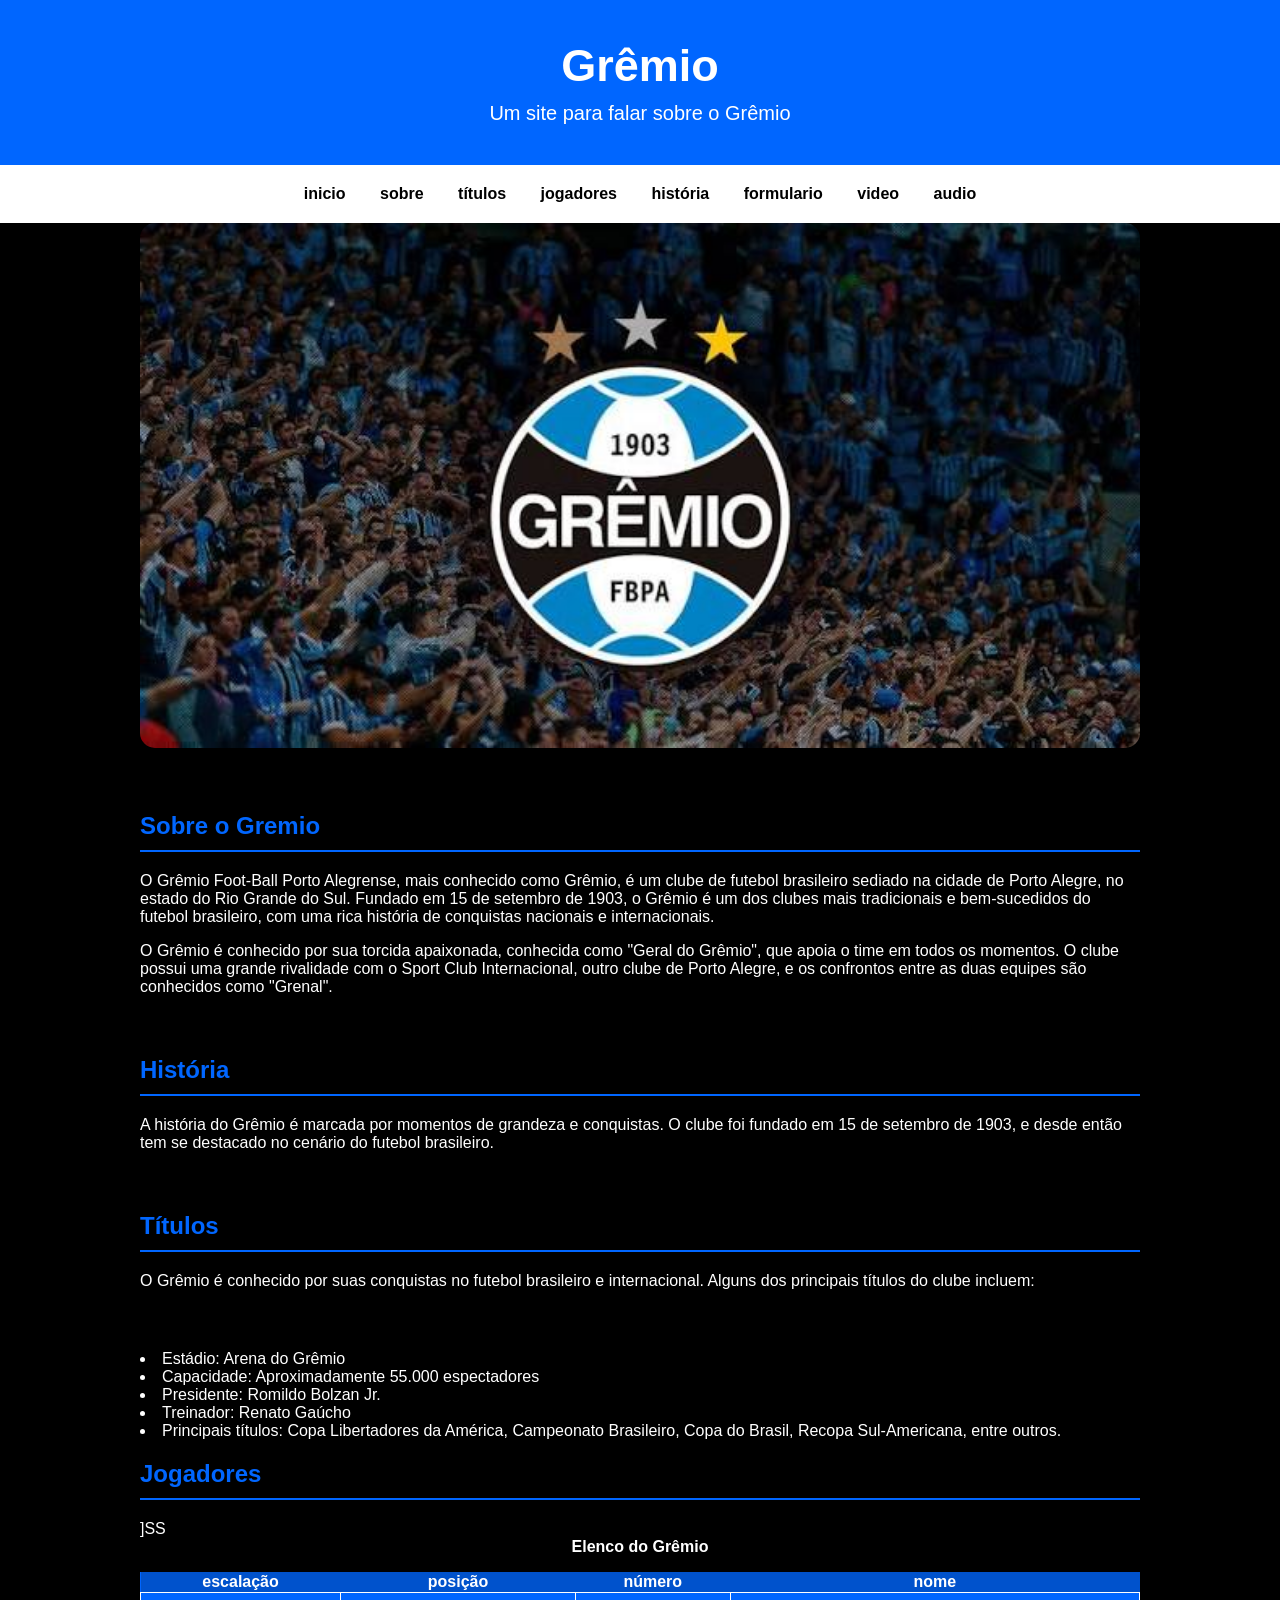
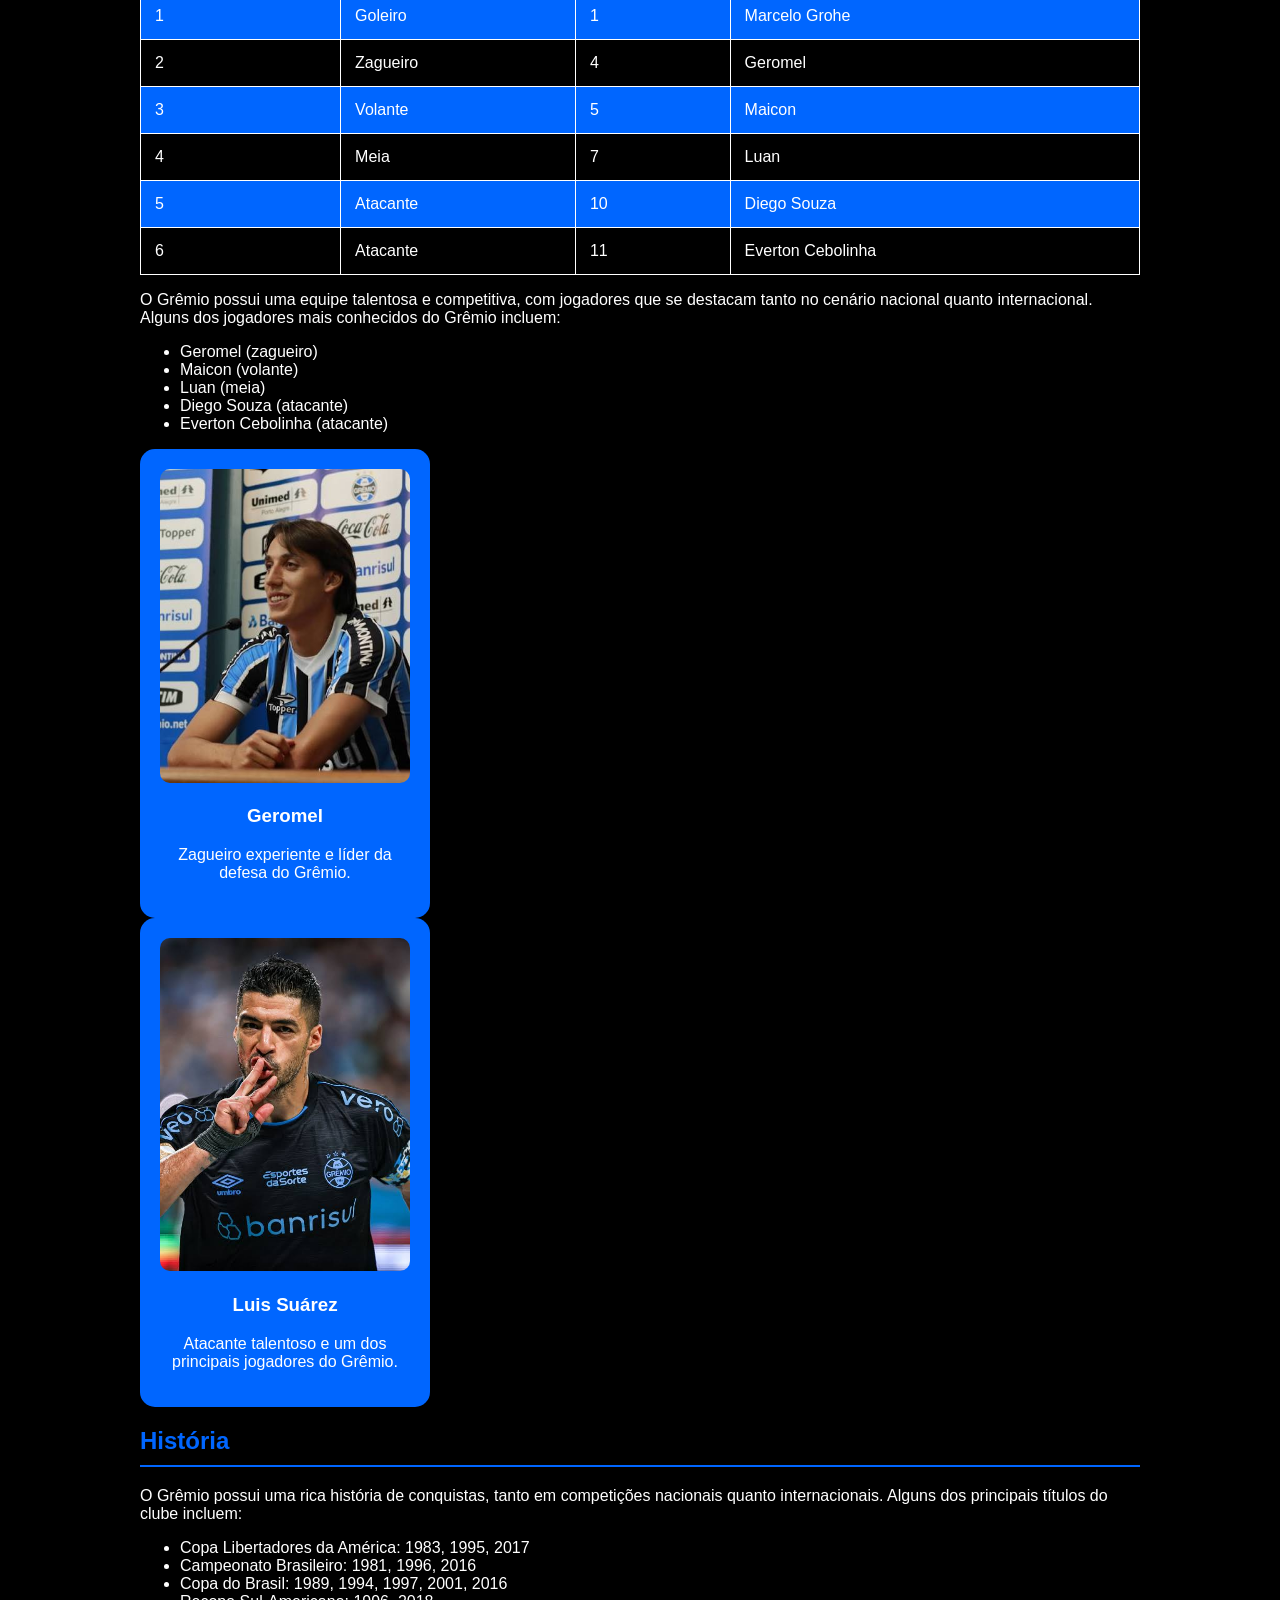
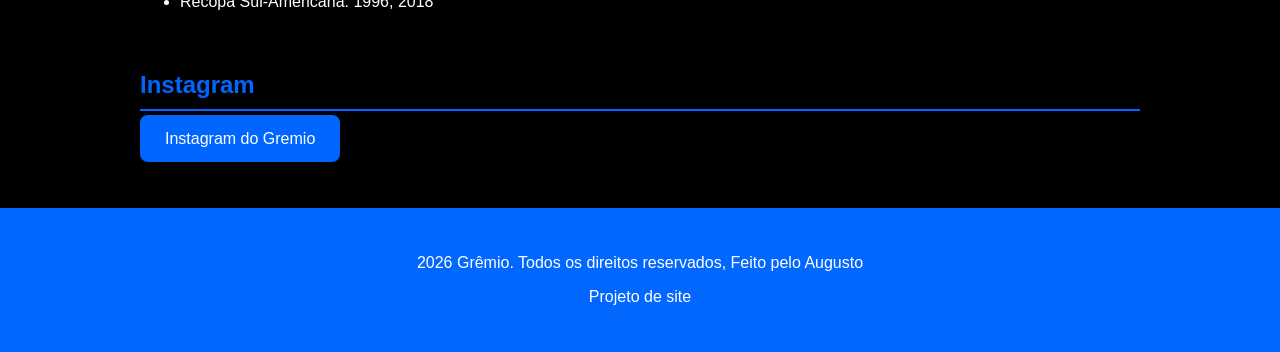
<file: index.html>
<!DOCTYPE html>
<html lang="en">
<head>
    <meta charset="UTF-8">
    <meta name="viewport" content="width=device-width, initial-scale=1.0">
    <title>Document</title>

    <link rel="stylesheet" href="style.css">
</head>

<body>

    <header id="inicio">

        <h1> Grêmio</h1>
        <p>
            Um site para falar sobre o Grêmio
        </p>

    </header>

    <nav>

        <a href="#inicio">inicio</a>

        <a href="#sobre">sobre</a>

        <a href="#titulos">títulos</a>

        <a href="#jogadores">jogadores</a>

        <a href="#historia">história</a>

        <a href="formulario.html">formulario</a>

        <a href="video.html">video</a>

        <a href="audio.html">audio</a>

    </nav>

    <main>

        <section class="banner">
            <img 
            src="imagem/gremio.jpg"
            alt="imagem do gremio"
            >
        </section>

        <section id="inicio">

            <H2>
            Sobre o Gremio
        </H2>

        <p>
            O Grêmio Foot-Ball Porto Alegrense, mais conhecido como Grêmio, é um clube de futebol brasileiro sediado na cidade de Porto Alegre, no estado do Rio Grande do Sul. Fundado em 15 de setembro de 1903, o Grêmio é um dos clubes mais tradicionais e bem-sucedidos do futebol brasileiro, com uma rica história de conquistas nacionais e internacionais.
        </p>

        <p>
            O Grêmio é conhecido por sua torcida apaixonada, conhecida como "Geral do Grêmio", que apoia o time em todos os momentos. O clube possui uma grande rivalidade com o Sport Club Internacional, outro clube de Porto Alegre, e os confrontos entre as duas equipes são conhecidos como "Grenal". 
        </p>


        </section>

        <section id="sobre">

            <h2>História</h2>

            <p>
                A história do Grêmio é marcada por momentos de grandeza e conquistas. O clube foi fundado em 15 de setembro de 1903, e desde então tem se destacado no cenário do futebol brasileiro.
            </p>

        </section>

        <section id="titulos">

            <h2>Títulos</h2>

            <p>
                O Grêmio é conhecido por suas conquistas no futebol brasileiro e internacional. Alguns dos principais títulos do clube incluem:
            </p>

        </section>
                <li>Estádio: Arena do Grêmio</li>
                <li>Capacidade: Aproximadamente 55.000 espectadores</li>
                <li>Presidente: Romildo Bolzan Jr.</li>
                <li>Treinador: Renato Gaúcho</li>
                <li>Principais títulos: Copa Libertadores da América, Campeonato Brasileiro, Copa do Brasil, Recopa Sul-Americana, entre outros.</li>
            </ul>

        </section>

        <section id="jogadores">

            <h2>Jogadores</h2>
            <div class="tabela_jogadores">

                <table>

                    <caption>Elenco do Grêmio</caption>

                    <thead>

                        <tr>

                            <th scope="col">escalação</th>
                            <th scope="col">posição</th>
                            <th scope="col">número</th>
                            <th scope="col">nome</th>

                        </tr>

                    </thead>

                    <tbody>

                        <tr>

                            <td>1</td>
                            <td>Goleiro</td>
                            <td>1</td>
                            <td>Marcelo Grohe  

                            </tr>

                            <tr>

                                <td>2</td>
                                <td>Zagueiro</td>
                                <td>4</td>
                                <td>Geromel</td>
                            </tr>

                            <tr>

                                <td>3</td>
                                <td>Volante</td>
                                <td>5</td>
                                <td>Maicon</td>
                            </tr>

                            <tr>
                                
                                <td>4</td>
                                <td>Meia</td>
                                <td>7</td>
                                <td>Luan</td>

                            </tr>

                            <tr>

                                <td>5</td>
                                <td>Atacante</td>
                                <td>10</td>
                                <td>Diego Souza</td>
                            </tr>

                            <tr>

                                <td>6</td>
                                <td>Atacante</td>
                                <td>11</td>
                                <td>Everton Cebolinha</td>

                            </tr>]SS

                    </tbody>

                </table>
             
            <p></p>

                O Grêmio possui uma equipe talentosa e competitiva, com jogadores que se destacam tanto no cenário nacional quanto internacional. Alguns dos jogadores mais conhecidos do Grêmio incluem:
            </p>

            <ul>
                <li>Geromel (zagueiro)</li>
                <li>Maicon (volante)</li>
                <li>Luan (meia)</li>
                <li>Diego Souza (atacante)</li>
                <li>Everton Cebolinha (atacante)</li>
            </ul>

            <article class="card">
                <img src="imagem/geromel.jpg" alt="Geromel">
                <h3>Geromel</h3>
                <p>Zagueiro experiente e líder da defesa do Grêmio.</p>
            </article>


            <article class="card">
                <img src="imagem/suarez.jpg" alt="Luis Suárez">
                <h3>Luis Suárez</h3>
                <p>Atacante talentoso e um dos principais jogadores do Grêmio.</p>
            </article>

            </div>

        <section id="historia">

            <h2>História</h2>

            <p>
                O Grêmio possui uma rica história de conquistas, tanto em competições nacionais quanto internacionais. Alguns dos principais títulos do clube incluem:
            </p>

            <ul>
                <li>Copa Libertadores da América: 1983, 1995, 2017</li>
                <li>Campeonato Brasileiro: 1981, 1996, 2016</li>
                <li>Copa do Brasil: 1989, 1994, 1997, 2001, 2016</li>
                <li>Recopa Sul-Americana: 1996, 2018</li>
            </ul>

        </section>

        <section>

            <h2>Instagram</h2>

            <a
            class="botao"
            href="https://www.instagram.com/gremio/?hl=pt-br"
            target="_blank"
            >Instagram do Gremio</a>

            </section>

    </main>

    <footer>
        <p> 2026 Grêmio. Todos os direitos reservados, Feito pelo Augusto</p>
        <p>Projeto de site</p>
    </footer>


</body>
</html>
</file>
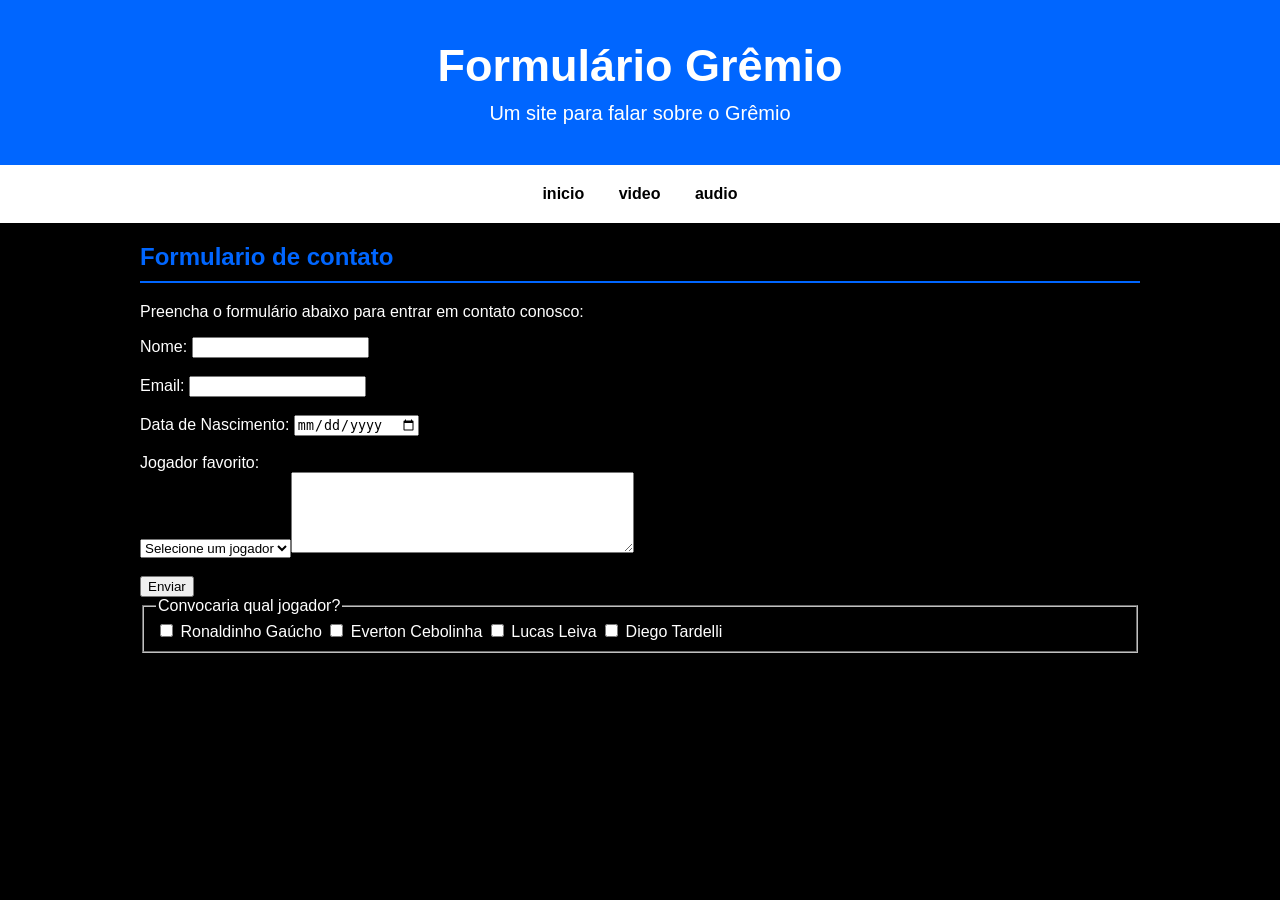
<file: formulario.html>
<!DOCTYPE html>
<html lang="en">
<head>
    <meta charset="UTF-8">
    <meta name="viewport" content="width=device-width, initial-scale=1.0">
    <title>Document</title>
    <link rel="stylesheet" href="style.css">
</head>
<body>

    <header>

        <h1>Formulário Grêmio</h1>
        <p> Um site para falar sobre o Grêmio</p>
    </header>

    <nav>

        <a href="index.html">inicio</a>

        <a href="video.html">video</a>

        <a href="audio.html">audio</a>

    </nav>

    <main>

        <section>
            <h2>Formulario de contato</h2>
            <p>Preencha o formulário abaixo para entrar em contato conosco:</p>
            <form action="#" method="post">
                <label for="nome">Nome:</label>

                <input type="text" id="nome" name="nome" required><br><br>

                <label for="email">Email:</label>

                <input type="email" id="email" name="email" required><br><br>

                <label for="nascimento">Data de Nascimento:</label>

                <input type="date" id="nascimento" name="nascimento" required><br><br>

                <label for="jogadores">Jogador favorito:</label><br>

                <select id="jogadores" name="jogadores" required>
                    <option value="">Selecione um jogador</option>
                    <option value="ronaldinho">Ronaldinho Gaúcho</option>
                    <option value="everton">Everton Cebolinha</option>
                    <option value="lucas">Lucas Leiva</option>
                    <option value="diego">Diego Tardelli</option>

                <textarea id="mensagem" name="mensagem" rows="5" cols="40" required></textarea><br><br>

                <input type="submit" value="Enviar">

                <fieldset>
                    <legend>Convocaria qual jogador?</legend
                        
                        label class="jogador">
                            <input type="checkbox" name="jogador" value="ronaldinho"> Ronaldinho Gaúcho
                        </label>
                        <label class="jogador">
                            <input type="checkbox" name="jogador" value="everton"> Everton Cebolinha
                        </label>
                        <label class="jogador">
                            <input type="checkbox" name="jogador" value="lucas"> Lucas Leiva
                        </label>
                        <label class="jogador">
                            <input type="checkbox" name="jogador" value="diego"> Diego Tardelli 
                        </label>

                </fieldset>


            </form>

        </section>

    </main>

</body>
</html>
</file>
<file: style.css>
body {
    margin: 0;

    background-color: black;

    font-family: Arial, sans-serif;

    color: white;
}

header {
    background-color: #0066ff;

    padding: 40px;

    text-align: center;
}

header h1 {

    font-size: 45px;

    margin: 0;
}

header p {
    font-size: 20px;

    margin: 10px 0 0;
}

nav {
    background-color: #ffffff;

    padding: 20px;

    text-align: center;

    position: sticky;

    top: 0;
}

nav a {
    color: #000000;

    text-decoration: none;

    margin:  15px;

    font-weight: bold;
}

nav a:hover {
    color: #0066ff;
}

main {
    max-width: 1000px;
    margin: 0 auto;
}

section {
    margin-bottom: 60px;
}

section h2 {
    color: #0066ff;

    border-bottom: 2px solid #0066ff;

    padding-bottom: 10px;
}

.banner img {
    width: 100%;
    border-radius: 15px;
}

.jogadores {

    display: flex;

    gap: 20px;

    flex-wrap: wrap;

}

.card {
    background-color: #0066ff;

    width: 250px;

    padding: 20px;

    border-radius: 15px;

    text-align: center;
}

.card img {
    width: 100%;

    border-radius: 10px;

}

.card:hover {
    background-color: #0066ff;
    transform: scale(1.05);
}

.botao {
    background-color: #0066ff;
    color: white;
    padding: 15px 25px;
    text-decoration: none;
    border-radius: 8px;
}

.botao:hover {
    background-color: #0052cc;
}

footer {
    background-color: #0267ff;

    padding: 30px;

    text-align: center;

    margin-top: 50px;
}

.tabela_jogadores {
    overflow-x: auto;
}

table {
    border-collapse: collapse;
    min-width: 600px;
    width: 100%;
    background-color: #0066ff;

}

caption {
    color: white;

    font-weight: bold;

    margin-bottom: 16px;

    text-align: center;
}

td {
    border: 1px solid #ffffff;
    padding: 14px;
    text-align: left;
}

th{
    background-color: #0052cc;
}

tbody tr:nth-child(even) {
    background-color: #000000;
}
</file>
